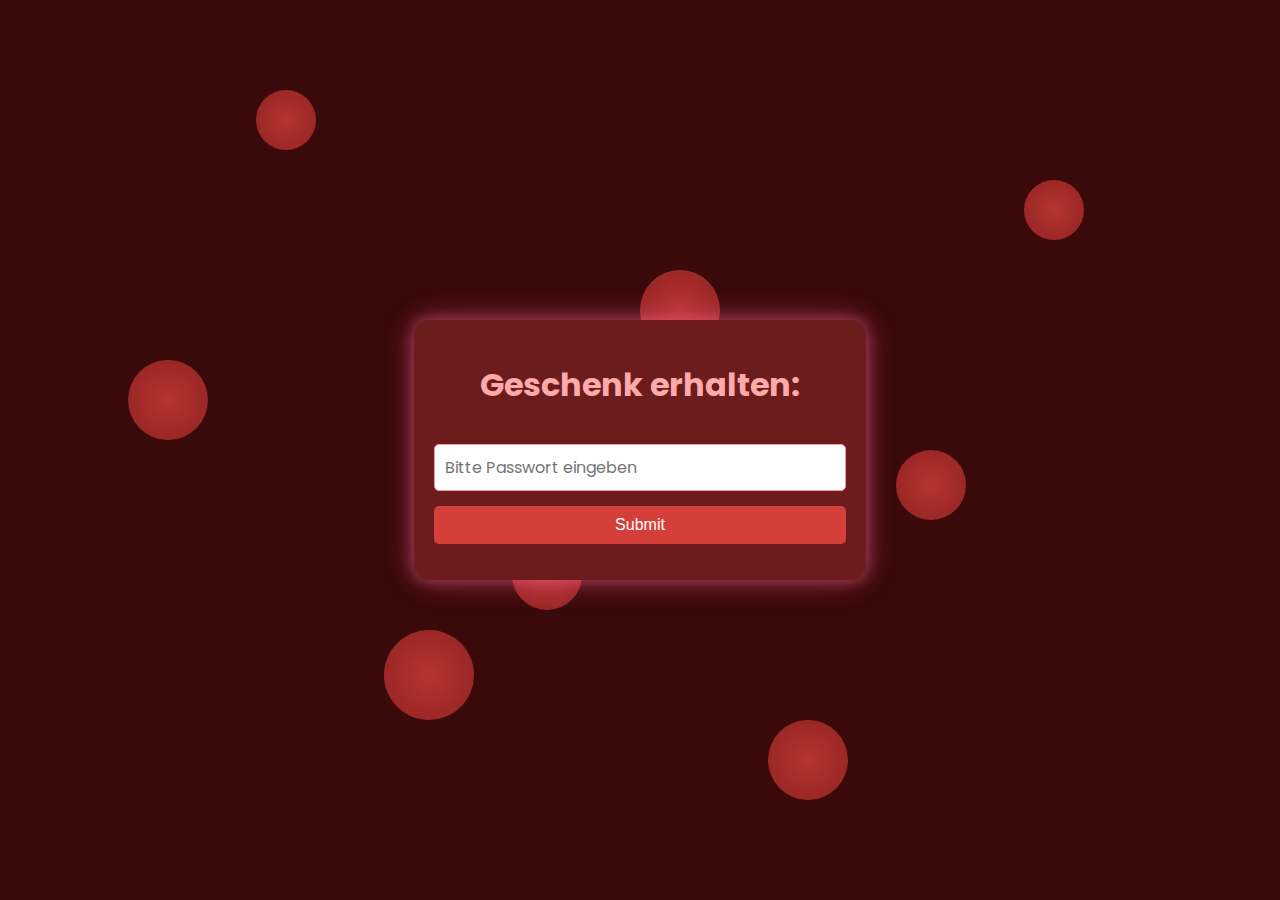
<file: index.html>
<!DOCTYPE html>
<html lang="en">
<head>
    <meta charset="UTF-8">
    <meta name="viewport" content="width=device-width, initial-scale=1.0">
    <title>Protected Website</title>
    <link rel="stylesheet" href="styles.css">
</head>
<body>
    <div class="lava-lamp">
        <div class="blob"></div>
        <div class="blob"></div>
        <div class="blob"></div>
        <div class="blob"></div>
        <div class="blob"></div>
        <div class="blob"></div>
        <div class="blob"></div>
        <div class="blob"></div>
        <div class="blob"></div>
        <div class="blob"></div>
        <div class="blob"></div>
        <div class="blob"></div>
        <div class="blob"></div>
    </div>
    <div class="login-container">
        <h1>Geschenk erhalten:</h1>
        <form id="login-form" onsubmit="validatePassword(event)">
            <input type="password" id="password" placeholder="Bitte Passwort eingeben" required>
            <button type="submit">Submit</button>
            <p id="error-message"></p>
        </form>
    </div>

    <div class="protected-content" id="protected-content">
        <h1>Kauf dir damit V.I.P!</h1>
        <p>RE-8JEY-EANF-9YDP-P9WX</p>
    </div>

    <script src="script.js"></script>
</body>
</html>
</file>
<file: styles.css>
@import url('https://fonts.googleapis.com/css2?family=Poppins:wght@400;700&display=swap');

body {
    font-family: 'Poppins', sans-serif;
    display: flex;
    justify-content: center;
    align-items: center;
    height: 100vh;
    background: #3a0a0a; /* Darker red background */
    margin: 0;
    overflow: hidden;
    position: relative;
}

.lava-lamp {
    position: absolute;
    top: 0;
    left: 0;
    width: 100%;
    height: 100%;
    overflow: hidden;
    z-index: -1;
}

.blob {
    position: absolute;
    background: radial-gradient(circle, #d43f3a, #a62828); /* Darker blobs */
    border-radius: 50%;
    opacity: 0.8;
    animation: moveBlobs 20s infinite ease-in-out;
}

.blob:nth-child(1) {
    width: 60px;
    height: 60px;
    top: 10%;
    left: 20%;
    animation-duration: 18s;
    animation-delay: 0s;
}

.blob:nth-child(2) {
    width: 80px;
    height: 80px;
    top: 30%;
    left: 50%;
    animation-duration: 20s;
    animation-delay: 2s;
}

.blob:nth-child(3) {
    width: 70px;
    height: 70px;
    top: 50%;
    left: 70%;
    animation-duration: 22s;
    animation-delay: 4s;
}

.blob:nth-child(4) {
    width: 90px;
    height: 90px;
    top: 70%;
    left: 30%;
    animation-duration: 24s;
    animation-delay: 6s;
}

.blob:nth-child(5) {
    width: 80px;
    height: 80px;
    top: 40%;
    left: 10%;
    animation-duration: 26s;
    animation-delay: 8s;
}

.blob:nth-child(6) {
    width: 60px;
    height: 60px;
    top: 20%;
    left: 80%;
    animation-duration: 28s;
    animation-delay: 10s;
}

.blob:nth-child(7) {
    width: 70px;
    height: 70px;
    top: 60%;
    left: 40%;
    animation-duration: 30s;
    animation-delay: 12s;
}

.blob:nth-child(8) {
    width: 80px;
    height: 80px;
    top: 80%;
    left: 60%;
    animation-duration: 32s;
    animation-delay: 14s;
}

@keyframes moveBlobs {
    0% {
        transform: translate(0, 0) scale(1);
    }
    25% {
        transform: translate(calc(20vw * 0.5), calc(20vh * 0.5)) scale(1.1);
    }
    50% {
        transform: translate(calc(-20vw * 0.5), calc(-20vh * 0.5)) scale(1);
    }
    75% {
        transform: translate(calc(20vw * 0.5), calc(-20vh * 0.5)) scale(1.1);
    }
    100% {
        transform: translate(0, 0) scale(1);
    }
}

.login-container, .protected-content {
    background-color: #6c1c1c; /* Darker red background */
    padding: 20px;
    box-shadow: 0 0 15px rgba(255, 102, 153, 0.5), 0 0 30px rgba(255, 102, 153, 0.3), 0 0 45px rgba(255, 102, 153, 0.1); /* Glowing effect */
    text-align: center;
    border-radius: 15px;
    transition: transform 0.3s ease, box-shadow 0.3s ease;
    max-width: 90%;
    margin: auto;
}

.login-container.fade-out {
    animation: fadeOut 1s forwards;
}

@keyframes fadeOut {
    from {
        opacity: 1;
    }
    to {
        opacity: 0;
    }
}

.login-container:hover, .protected-content:hover {
    transform: translateY(-5px);
    box-shadow: 0 0 20px rgba(255, 102, 153, 0.6), 0 0 40px rgba(255, 102, 153, 0.4), 0 0 60px rgba(255, 102, 153, 0.2); /* Stronger glowing effect on hover */
}

h1 {
    color: #ffaaaa; /* Brighter red */
    margin-bottom: 20px;
}

input[type="password"] {
    padding: 10px;
    margin-top: 15px;
    margin-bottom: 15px;
    width: 100%;
    border: 1px solid #ff9999; /* Lighter red */
    border-radius: 5px;
    box-sizing: border-box;
    font-size: 16px;
    font-family: 'Poppins', sans-serif; /* Ensure font consistency */
}

button {
    padding: 10px;
    width: 100%;
    background-color: #d43f3a; /* Darker red */
    color: white;
    border: none;
    cursor: pointer;
    border-radius: 5px;
    font-size: 16px;
    transition: background-color 0.3s ease, transform 0.3s ease;
}

button:hover {
    background-color: #b82a2a; /* Even darker red */
    transform: translateY(-2px);
}

#error-message {
    color: red;
    margin-top: 10px;
    font-weight: bold;
}

#protected-content {
    display: none;
}

body, html {
    height: 100%;
    margin: 0;
}

@media (max-width: 768px) {
    .login-container, .protected-content {
        max-width: 100%;
        padding: 10px;
    }

    input[type="password"], button {
        font-size: 14px;
    }
}
</file>
